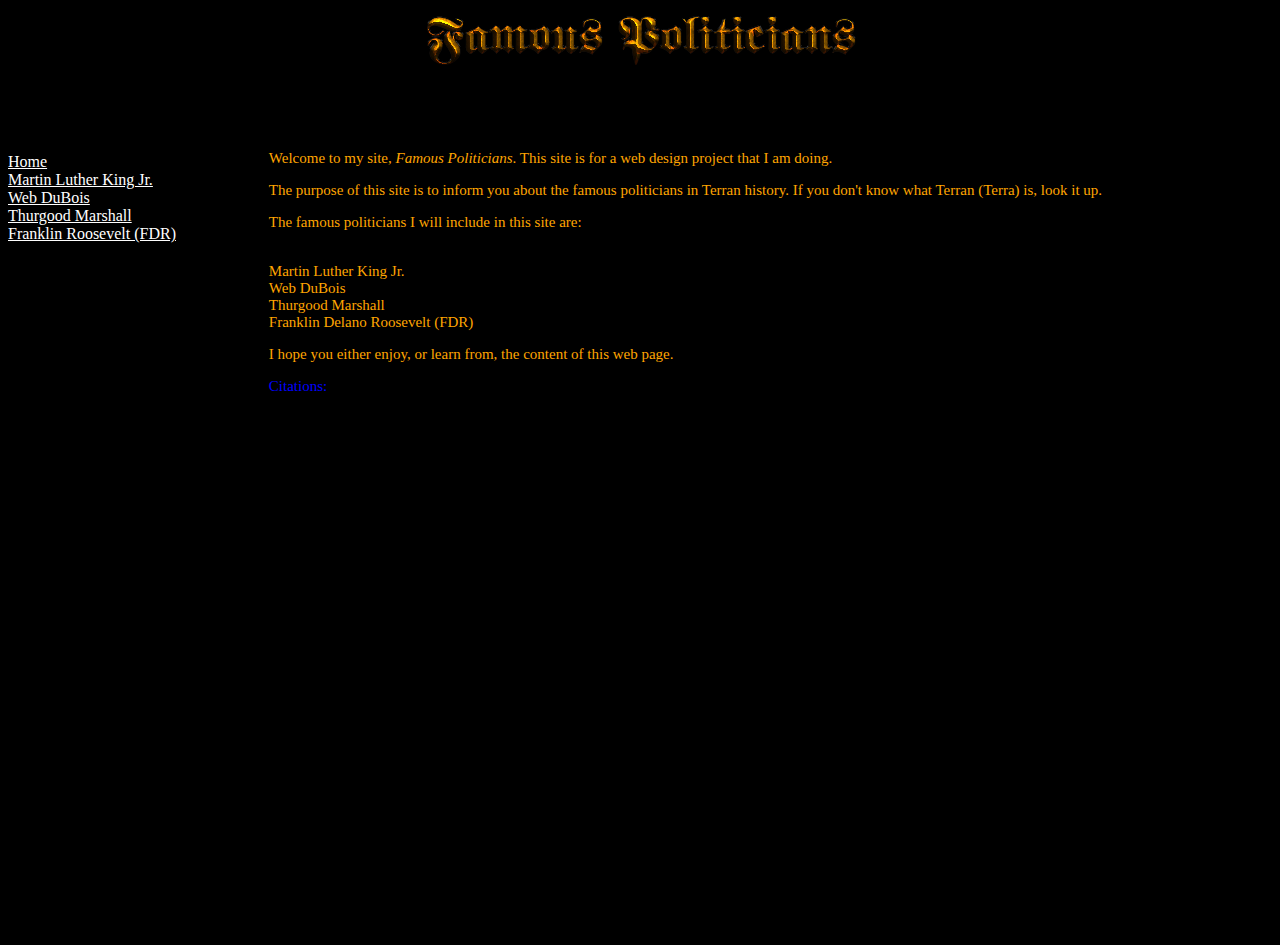
<file: index.html>
<!DOCTYPE html>
<html>
	<head>
		<title>Famous Politicians</title>
		<script type="text/javascript" src="scripts/jquery-1.10.2.min.js"></script>
		<script type="text/javascript" src="scripts/jquery.1.9.1.min.js"></script>
		<script type="text/javascript" src="scripts/jquery.min.js"></script>
		<script type="text/javascript" src="scripts/jquery1.9.1.js"></script>
		<script type="text/javascript" src="http://code.jquery.com/jquery-1.11.0.min.js"></script>
		<script type="text/javascript" src="scripts/index.js"></script>
		<link rel="stylesheet" href="styles/final.css"/>
		<link rel="icon" href="Logo 1.jpg"/>
	</head>
	<body>
		<div class="header">
			<center><a href="index.html"><img src="images/Famous Politicians.png"/></a></center>
		</div>
		<div class="navbar">
			<br><a href="index.html">Home</a>
			<br><a href="Martin Luther King Jr/Martin Luther King Jr.html">Martin Luther King Jr.</a>
			<br><a href="Web DuBois/Web DuBois.html">Web DuBois</a>
			<br><a href="Thurgood Marshall/Thurgood Marshall.html">Thurgood Marshall</a>
			<br><a href="FDR/FDR.html">Franklin Roosevelt (FDR)</a>
		</div>
		<div class="content">
			<p>Welcome to my site, <i>Famous Politicians</i>. This site is for a web design project that I am doing.</p>
			<p>The purpose of this site is to inform you about the famous politicians in Terran history. If you don't know what Terran (Terra) is, look it up.</p>
			<p>The famous politicians I will include in this site are:</p>
			<br>Martin Luther King Jr.
			<br>Web DuBois
			<br>Thurgood Marshall
			<br>Franklin Delano Roosevelt (FDR)
			<p>I hope you either enjoy, or learn from, the content of this web page.</p>
			<p style="color:blue">Citations:</p>
			<!-- citations -->
			<p></p>
		</div>
	</body>
</html>
</file>
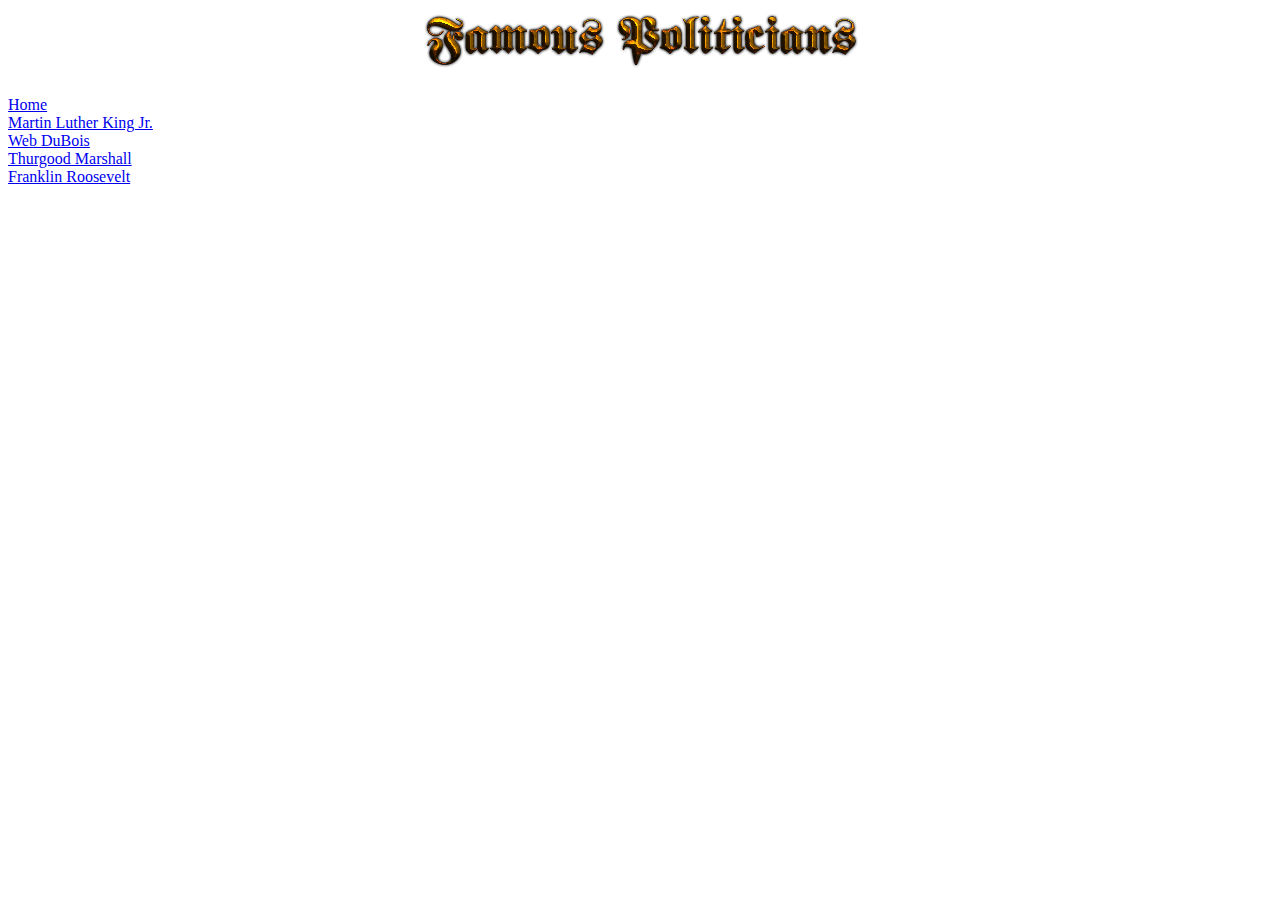
<file: FDR/FDR.html>
<!DOCTYPE html>
<html>
	<head>
		<title>Famous Politicians | FDR</title>
		<link rel="icon" href="../Logo 1.jpg/>
		<link rel="stylesheet" href="../styles/final.css"/>
	</head>
	<body>
		<div class="header">
			<center><a href="../index.html"><img src="../images/Famous Politicians.png"/></a></center>
		</div>
		<div class="navbar">
			<br><a href="../index.html">Home</a>
			<br><a href="../Martin Luther King Jr/Martin Luther King Jr.html">Martin Luther King Jr.</a>
			<br><a href="../Web DuBois/Web DuBois.html">Web DuBois</a>
			<br><a href="../Thurgood Marshall/Thurgood Marshall.html">Thurgood Marshall</a>
			<br><a href="FDR.html">Franklin Roosevelt</a>
		</div>
		<div class="content">
			
		</div>
	</body>
</html>
</file>
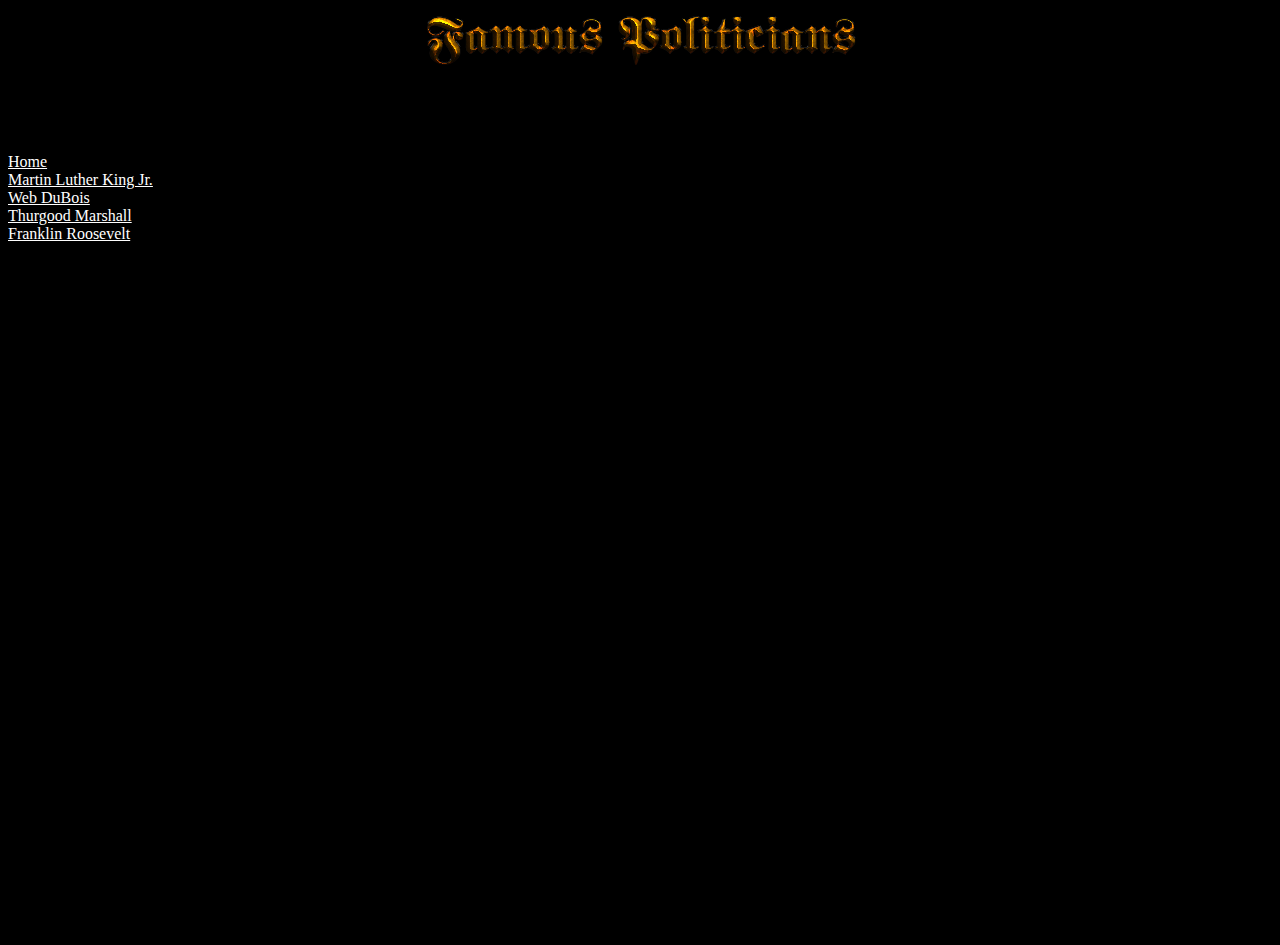
<file: Thurgood Marshall/Thurgood Marshall.html>
<!DOCTYPE html>
<html>
	<head>
		<title>Famous Politicians | Thurgood Marshall</title>
		<link rel="icon" href="../Logo 1.jpg"/>
		<link rel="stylesheet" href="../styles/final.css"/>
		<script type="text/javascript" src="../scripts/index.js"></script>
	</head>
	<body>
		<div class="header">
			<center><a href="../index.html"><img src="../images/Famous Politicians.png"/></a></center>
		</div>
		<div class="navbar">
			<br><a href="../index.html">Home</a>
			<br><a href="../Martin Luther King Jr/Martin Luther King Jr.html">Martin Luther King Jr.</a>
			<br><a href="../Web DuBois/Web DuBois.html">Web DuBois</a>
			<br><a href="Thurgood Marshall.html">Thurgood Marshall</a>
			<br><a href="../FDR/FDR.html">Franklin Roosevelt</a>
		</div>
		<div class="content">
			
		</div>
	</body>
</html>
</file>
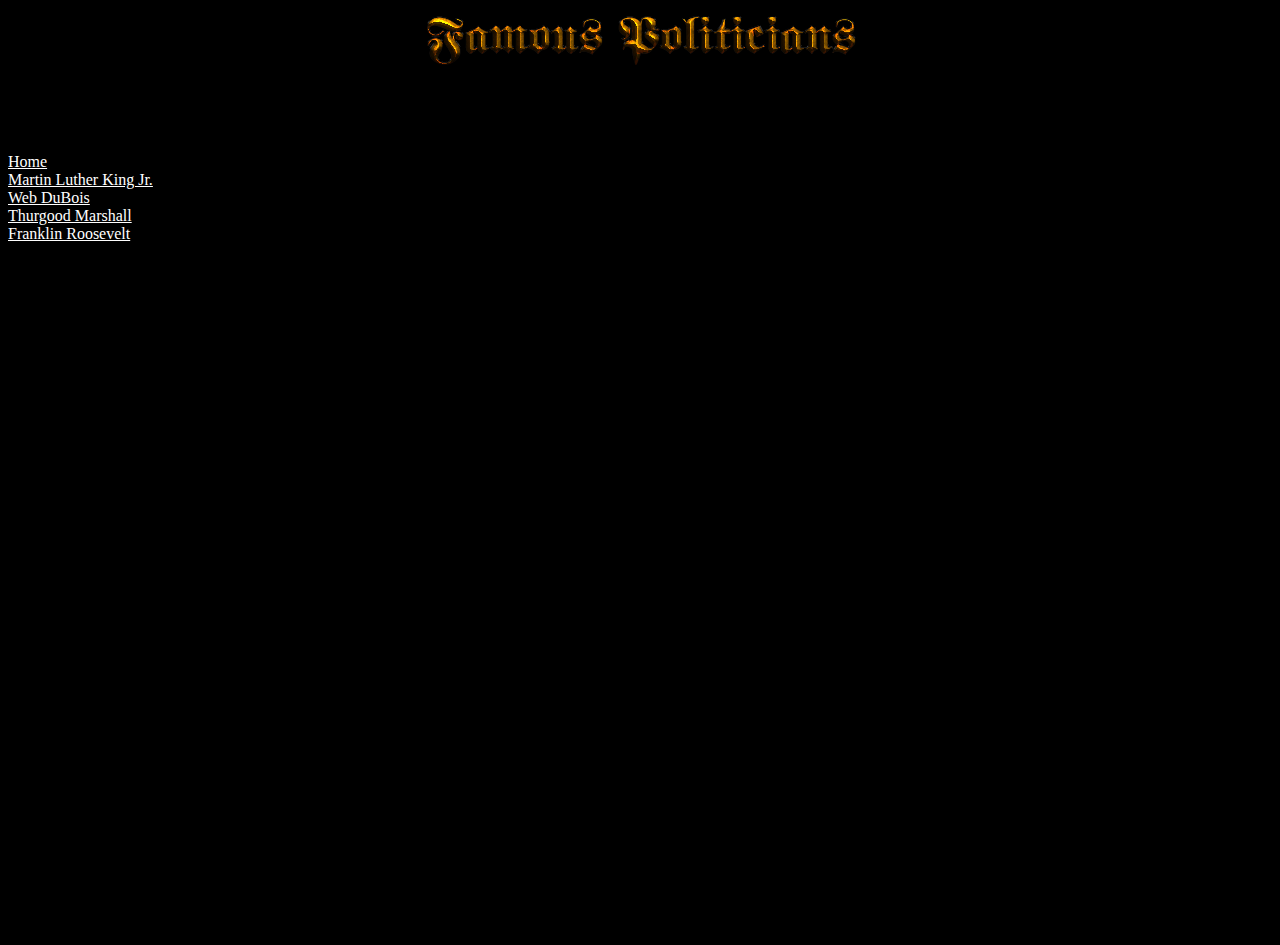
<file: Web DuBois/Web DuBois.html>
<!DOCTYPE html>
<html>
	<head>
		<title>Famous Politicians</title>
		<link rel="icon" href="../Logo 1.jpg/>
		<link rel="stylesheet" href="../styles/final.css"/>
	</head>
	<style type="text/css">
		body{
			background-color:black;
			color:orange;
		}
		.navbar{
			width:20%;
			height:90%;
			position:absolute;
			top:15%;
			background-color:black;
			color:orange;
			text-align:left;
		}
		.content{
			width:80%;
			height:90%;
			position:absolute;
			top:15%;
			background-color:black;
			color:orange;
			left:21%;
			text-align:left;
			font-size:15px;
		}
		.header{
			height:10%;
			width:100%;
		}
		a{
			color:white;
		}
		a:hover{
			color:#00ff00;
		}
		a:visited{
			color:#00ff00;
		}
		.caption{
			color:grey;
			font-size:11px;
			font-family:"Courier New", Courier, "Lucida Sans Typewriter", "Lucida Typewriter", monospace;
		}
		.citation{
			color:light-blue;
			font-size:11px;
			font-style:italic;
		}
	</style>
	<body>
		<div class="header">
			<center><a href="../index.html"><img src="../images/Famous Politicians.png"/></a></center>
		</div>
		<div class="navbar">
			<br><a href="../index.html">Home</a>
			<br><a href="../Martin Luther King Jr/Martin Luther King Jr.html">Martin Luther King Jr.</a>
			<br><a href="../Web DuBois/Web DuBois.html">Web DuBois</a>
			<br><a href="../Thurgood Marshall/Thurgood Marshall.html">Thurgood Marshall</a>
			<br><a href="../FDR/FDR.html">Franklin Roosevelt</a>
		</div>
		<div class="content">
			
		</div>
	</body>
</html>
</file>
<file: styles/final.css>
body{
	background-color:black;
	color:orange;
}
.navbar{
	width:20%;
	height:90%;
	position:absolute;
	top:15%;
	background-color:black;
	color:orange;
	text-align:left;
}
.content{
	width:80%;
	height:90%;
	position:absolute;
	top:15%;
	background-color:black;
	color:orange;
	left:21%;
	text-align:left;
	font-size:15px;
}
.header{
	height:10%;
	width:100%;
}
a{
	color:white;
}
a:hover{
	color:#00ff00;
}
a:visited{
	color:#00ff00;
}
.caption{
	color:grey;
	font-size:11px;
	font-family:"Courier New", Courier, "Lucida Sans Typewriter", "Lucida Typewriter", monospace;
}
.citation{
	color:light-blue;
	font-size:11px;
	font-style:italic;
}
</file>
